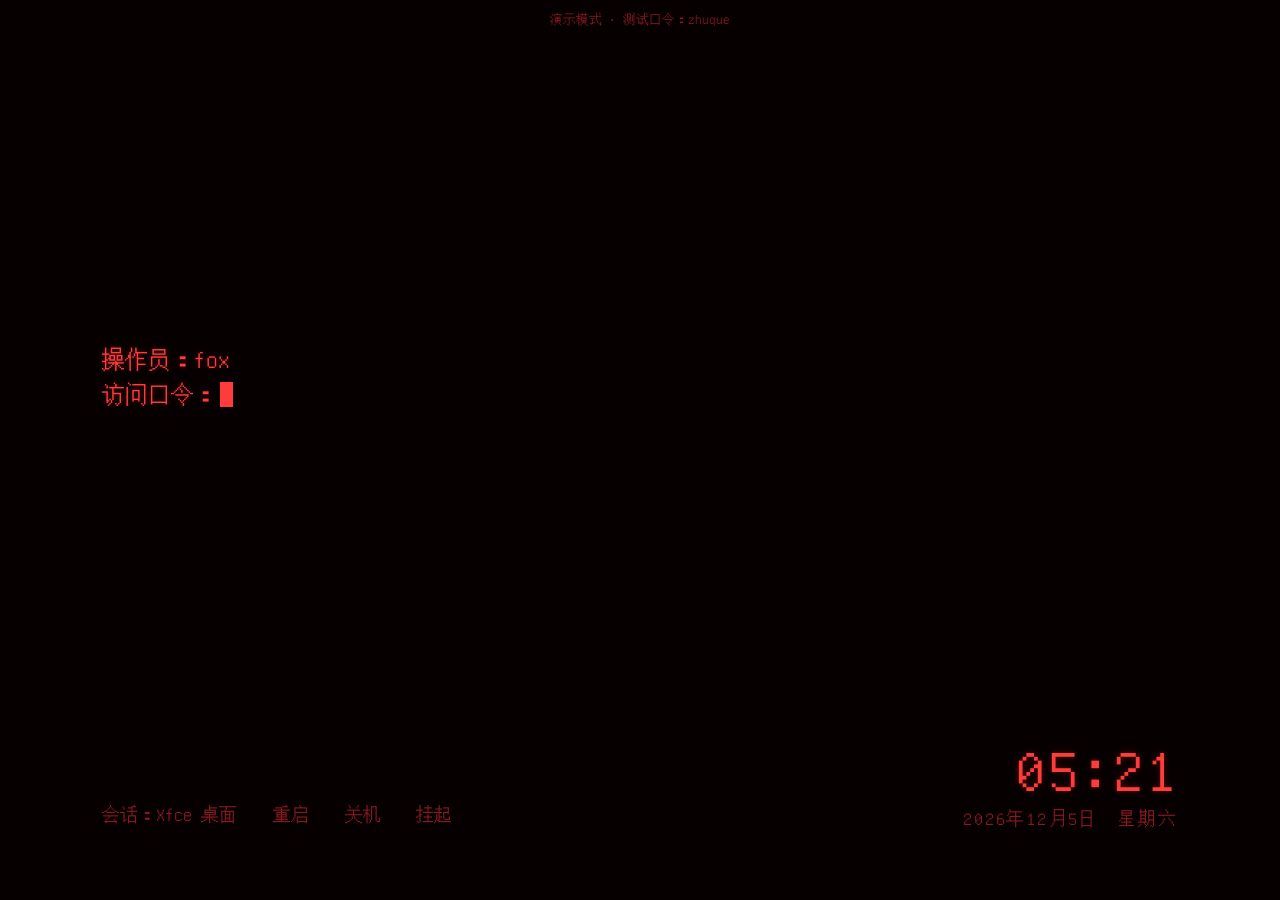
<file: preview.html>
<!DOCTYPE html>
<html lang="zh-CN">
<head>
  <meta charset="utf-8">
  <meta name="viewport" content="width=device-width, initial-scale=1">
  <title>朱雀终端</title>
  <style>
/*
 * 朱雀 · ZHUQUE —— 极简赤色终端登录主题
 * Minimal red terminal login theme for nody-greeter / web-greeter (LightDM).
 * Static styles only; the one animation is the prompt cursor blink.
 */

@font-face {
  font-family: "ZQ Pixel";
  /* GNU Unifont: the system copy (fonts-unifont) if present, else the bundled subset */
  src: local("Unifont"), url("[data-uri]") format("woff2");
  font-display: block;
}

:root {
  --bg:         #060001;
  --red:        #ff3b3b;   /* main text */
  --red-bright: #ffb8ad;   /* what you type, errors */
  --red-dim:    #8a1a22;   /* menu, date, hints */
  --ink:        #140001;   /* text on highlighted rows */
  --glow: 0 0 6px rgba(255, 40, 40, .35);

  --font: "ZQ Pixel", "Unifont", "WenQuanYi Zen Hei Sharp", "WenQuanYi Zen Hei Mono",
          "Noto Sans Mono CJK SC", "Noto Sans CJK SC", "Droid Sans Fallback", monospace;

  --fs: clamp(15px, 2.6vh, 44px);   /* 28px on a 1080p panel */
  --lh: 1.5;
  --edge-x: 8vw;
  --edge-y: 8vh;
}

* { box-sizing: border-box; }

html, body {
  margin: 0;
  width: 100%;
  height: 100%;
  overflow: hidden;
  background: var(--bg);
}

body {
  color: var(--red);
  font-family: var(--font);
  font-size: var(--fs);
  line-height: var(--lh);
  text-shadow: var(--glow);
  cursor: default;
  -webkit-user-select: none;
  user-select: none;
}

/* ───────────── login prompt (left) ───────────── */

.term {
  position: absolute;
  left: var(--edge-x);
  top: 38vh;
  width: min(46vw, 30em);
}

.line { min-height: calc(var(--lh) * 1em); white-space: pre-wrap; word-break: break-all; }

.users .opt { display: flex; gap: .6em; padding: 0 .4em; margin-left: .8em; cursor: pointer; }
.users .opt .mark { width: 1em; flex: none; }
.users .opt .note { color: var(--red-dim); text-shadow: none; }
.users .opt.sel { background: var(--red); color: var(--ink); text-shadow: none; }
.users .opt.sel .note { color: var(--ink); opacity: .7; }

.prompt { display: flex; align-items: baseline; flex-wrap: wrap; cursor: text; }
.prompt .typed { color: var(--red-bright); white-space: pre; letter-spacing: .08em; }
.prompt .busy { margin-left: .8em; color: var(--red-dim); text-shadow: none; }

.cursor {
  display: inline-block;
  width: .55em;
  height: 1.05em;
  margin-left: .1em;
  align-self: center;
  background: var(--red);
  animation: blink 1.06s steps(1) infinite;
}
.cursor.off { visibility: hidden; animation: none; }

@keyframes blink { 0%, 49% { opacity: 1; } 50%, 100% { opacity: 0; } }

.msgs .info { color: var(--red-dim); text-shadow: none; }
.msgs .err  { color: var(--red-bright); }

/* ───────────── session + power (bottom left) ───────────── */

.foot {
  position: absolute;
  left: var(--edge-x);
  bottom: var(--edge-y);
  font-size: .78em;
}
.sysmenu { display: flex; flex-wrap: wrap; gap: .2em 1.6em; color: var(--red-dim); text-shadow: none; }
.mi { padding: 0 .35em; margin-left: -.35em; cursor: pointer; white-space: nowrap; }
.mi:hover { color: var(--red); }
.mi.sel { background: var(--red); color: var(--ink); }

/* ───────────── clock (bottom right) ───────────── */

.clock {
  position: absolute;
  right: var(--edge-x);
  bottom: var(--edge-y);
  text-align: right;
  line-height: 1.1;
}
.clock .time { font-size: 2.6em; letter-spacing: .04em; }
.clock .date { margin-top: .3em; font-size: .78em; color: var(--red-dim); text-shadow: none; letter-spacing: .1em; }

body.secondary .clock { right: 50%; bottom: 50%; transform: translate(50%, 50%); text-align: center; }

/* hidden input that receives the keyboard */
.entry {
  position: fixed;
  left: 0;
  bottom: 0;
  width: 1px;
  height: 1px;
  opacity: 0;
  border: 0;
  padding: 0;
  pointer-events: none;
}

/* small screens (browser preview only) */
@media (max-width: 860px) {
  :root { --fs: 15px; --edge-x: 16px; --edge-y: 16px; }
  .term { top: 30vh; width: calc(100% - 32px); }
  .clock { top: 16px; bottom: auto; }
  .clock .time { font-size: 1.6em; }
}

@media (prefers-reduced-motion: reduce) {
  .cursor { animation: none; }
}


#demo-note{position:fixed;left:50%;top:10px;transform:translateX(-50%);z-index:50;
  font:13px/1.5 "ZQ Pixel","Unifont",monospace;color:#8a1a22;text-shadow:none;pointer-events:none;white-space:nowrap}
#demo-note.big{font-size:16px;color:#ffb8ad;top:45%}
@media (max-width:860px){#demo-note{position:absolute;top:auto;bottom:4px;white-space:normal;width:calc(100% - 32px);text-align:center}}
</style>
</head>
<body class="primary">
  <div id="demo-note">演示模式 · 测试口令：zhuque</div>
  <main class="term" id="term">
    <div id="console" class="console" aria-live="polite"></div>
  </main>

  <footer class="foot">
    <nav class="sysmenu" id="sysmenu"></nav>
  </footer>

  <div class="clock">
    <div class="time" id="clock-time"></div>
    <div class="date" id="clock-date"></div>
  </div>

  <input id="entry" class="entry" type="password" autocomplete="off" autocorrect="off"
         autocapitalize="off" spellcheck="false" aria-label="终端输入">

  <script>
/*
 * Browser-only mock of the nody-greeter / web-greeter 3 JavaScript API.
 * NOT installed with the theme. Used for the live preview and automated tests.
 *
 * Behaviour mirrors liblightdm where it matters for themes:
 *  - authenticate() bumps a sequence number; results of older rounds are dropped
 *  - cancel_authentication() alone produces an "authentication-complete" (failed)
 *  - respond() is only legal while a prompt is waiting (misuse is recorded)
 */
(function () {
  "use strict";
  var P = new URLSearchParams(location.search);
  var DEMO_PASSWORD = P.get("pw") || "zhuque";
  var USERS = (P.get("users") || "fox,guest").split(",").filter(Boolean);

  window.__mock = { calls: [], misuse: [], started: null, power: [] };
  function rec(name, arg) { window.__mock.calls.push(arg === undefined ? name : name + ":" + arg); }
  function misuse(msg) { window.__mock.misuse.push(msg); console.warn("[mock] MISUSE " + msg); }

  function Signal(name) { this.name = name; this.cbs = []; }
  Signal.prototype.connect = function (cb) { if (typeof cb === "function") this.cbs.push(cb); };
  Signal.prototype.disconnect = function (cb) { this.cbs = this.cbs.filter(function (c) { return c !== cb; }); };
  Signal.prototype._emit = function () {
    var args = arguments;
    this.cbs.forEach(function (cb) { cb.apply(null, args); });
  };

  var seq = 0, waiting = 0, inAuth = false, authUser = null, isAuth = false;

  var lightdm = {
    show_prompt: new Signal("show-prompt"),
    show_message: new Signal("show-message"),
    authentication_complete: new Signal("authentication-complete"),
    autologin_timer_expired: new Signal("autologin-timer-expired"),
    battery_update: new Signal("battery_update"),
    brightness_update: new Signal("brightness_update"),
    idle: new Signal("idle"),
    reset: new Signal("reset"),

    get hostname() { return P.get("host") || "localhost"; },
    get users() {
      return USERS.map(function (u, i) {
        return { username: u, display_name: i === 0 ? u : u.charAt(0).toUpperCase() + u.slice(1),
          home_directory: "/home/" + u, image: "", language: "", layout: "", layouts: [],
          logged_in: false, session: "xfce", background: "" };
      });
    },
    get sessions() {
      return [
        { key: "xfce", name: "Xfce Session", comment: "Use this session to run Xfce as your desktop environment", type: "x" },
        { key: "lightdm-xsession", name: "Default X session", comment: "", type: "x" }
      ];
    },
    get default_session() { return "lightdm-xsession"; },
    get hide_users_hint() { return P.get("hide") === "1"; },
    get select_user_hint() { return undefined; },
    get lock_hint() { return P.get("lock") === "1"; },
    get can_shutdown() { return true; },
    get can_restart() { return true; },
    get can_suspend() { return true; },
    get can_hibernate() { return false; },
    get can_access_battery() { return true; },
    get battery_data() {
      return { name: "BAT0", level: 87, status: "Discharging", ac_status: false, capacity: 100, time: "", watt: 0 };
    },
    get in_authentication() { return inAuth; },
    get is_authenticated() { return isAuth; },
    get authentication_user() { return authUser; },

    authenticate: function (username) {
      rec("authenticate", username);
      seq += 1;
      var my = seq;
      inAuth = true; isAuth = false; authUser = username; waiting = 0;
      setTimeout(function () {
        if (my !== seq) return;
        waiting = 1;
        lightdm.show_prompt._emit("Password: ", 1);
      }, 140);
      return true;
    },
    cancel_authentication: function () {
      rec("cancel_authentication");
      if (!inAuth) return true;
      var my = seq;
      waiting = 0;
      setTimeout(function () {            // liblightdm: END_AUTHENTICATION for this round
        if (my !== seq || !inAuth) return;
        inAuth = false; isAuth = false;
        lightdm.authentication_complete._emit();
      }, 60);
      return true;
    },
    respond: function (response) {
      rec("respond");
      if (waiting <= 0) { misuse("respond() without a pending prompt"); return false; }
      waiting -= 1;
      var my = seq;
      setTimeout(function () {
        if (my !== seq) return;
        inAuth = false;
        isAuth = response === DEMO_PASSWORD;
        lightdm.authentication_complete._emit();
      }, 900);
      return true;
    },
    start_session: function (key) {
      rec("start_session", key);
      if (!isAuth) misuse("start_session() while not authenticated");
      window.__mock.started = key;
      showDemoNote("（演示）会话「" + key + "」已启动 —— 真实系统会在此进入桌面。三秒后重新载入……");
      setTimeout(function () { if (!P.get("noreload")) location.reload(); }, 3200);
      return true;
    },
    shutdown: function () { rec("shutdown"); window.__mock.power.push("shutdown"); return true; },
    restart: function () { rec("restart"); window.__mock.power.push("restart"); return true; },
    suspend: function () { rec("suspend"); window.__mock.power.push("suspend"); return true; },
    hibernate: function () { rec("hibernate"); window.__mock.power.push("hibernate"); return true; },
    set_language: function () { return false; }
  };

  function showDemoNote(text) {
    var n = document.getElementById("demo-note");
    if (!n) return;
    n.textContent = text;
    n.classList.add("big");
  }

  window.lightdm = lightdm;
  window.greeter_config = {
    branding: { background_images_dir: "/usr/share/backgrounds", logo_image: "", user_image: "" },
    greeter: { debug_mode: false, detect_theme_errors: true, screensaver_timeout: 300, secure_mode: true, theme: "zhuque", time_language: "" },
    features: { battery: true, backlight: { enabled: false, value: 10, steps: 0 } }
  };
  window.theme_utils = {
    dirlist: function (p, o, cb) { if (cb) cb([]); },
    get_current_localized_date: function () { return new Date().toLocaleDateString("zh-CN"); },
    get_current_localized_time: function () { return new Date().toLocaleTimeString("zh-CN"); }
  };
  var meta = { id: 1, is_primary: P.get("secondary") !== "1", position: { x: 0, y: 0 },
    size: { width: innerWidth, height: innerHeight }, overallBoundary: { minX: 0, maxX: innerWidth, minY: 0, maxY: innerHeight } };
  window.greeter_comm = {
    get window_metadata() { return meta; },
    broadcast: function (data) {
      var ev = new Event("GreeterBroadcastEvent");
      ev.window = meta; ev.data = data;
      setTimeout(function () { window.dispatchEvent(ev); }, 0);
    },
    whenReady: function () { return Promise.resolve(); }
  };

  // Same timing as nody-greeter's preload: DOMContentLoaded + 2 ms.
  window.addEventListener("DOMContentLoaded", function () {
    setTimeout(function () { window.dispatchEvent(new Event("GreeterReady")); }, 2);
  });
})();

</script>
<script>
/*
 * 朱雀 · ZHUQUE —— 极简赤色终端登录主题（主逻辑）
 * Theme logic for nody-greeter / web-greeter 3 (LightDM). Plain ES5-style script,
 * no modules, no network access, no console.error() — nody-greeter treats any
 * console error as a theme crash and offers to swap to its default theme.
 */
(function () {
  "use strict";

  /* ═════════════════════════ 配置 · CONFIG ═════════════════════════ */

  var CONFIG = {
    rememberUser: true       // 记住上次登录的用户和会话
  };

  /* ═════════════════════════ 文案 · STRINGS (简体中文) ═════════════════════════ */

  var T = {
    selectOperator: "选择操作员：",
    otherUser: "其他用户……",
    loggedIn: "〔在线〕",
    operator: "操作员",
    username: "用户名",
    password: "访问口令",
    passwordCurrent: "当前口令",
    passwordNew: "新口令",
    passwordRetype: "确认新口令",
    verifyCode: "验证码",
    verifying: "验证中……",
    denied: "访问被拒绝",
    granted: "访问已授权",
    capsLock: "注意：大写锁定已开启",
    sessionFail: "无法启动会话：{session}",
    noUsers: "未发现操作员，请输入用户名。",
    authRestart: "验证中断，正在重试……",
    authStuck: "无法验证此操作员。按 Esc 选择其他用户。",
    emptyName: "用户名不能为空。",
    sessionLabel: "会话",
    restart: "重启",
    shutdown: "关机",
    suspend: "挂起",
    hibernate: "休眠",
    confirm: "确认{action}？回车 确认 · Esc 取消",
    doing: "正在{action}……",
    actionFail: "{action}失败",
    week: "星期"
  };

  var SESSION_NAMES = {
    "xfce": "Xfce 桌面",
    "xfce-wayland": "Xfce 桌面（Wayland）",
    "lightdm-xsession": "默认 X 会话",
    "default": "默认会话",
    "gnome": "GNOME 桌面",
    "gnome-xorg": "GNOME 桌面（Xorg）",
    "gnome-wayland": "GNOME 桌面（Wayland）",
    "gnome-classic": "GNOME 经典",
    "plasma": "KDE Plasma 桌面",
    "plasmax11": "KDE Plasma（X11）",
    "plasmawayland": "KDE Plasma（Wayland）",
    "cinnamon": "Cinnamon 桌面",
    "mate": "MATE 桌面",
    "lxqt": "LXQt 桌面",
    "lxde": "LXDE 桌面",
    "LXDE": "LXDE 桌面",
    "i3": "i3 窗口管理器",
    "openbox": "Openbox 窗口管理器",
    "sway": "Sway 合成器",
    "awesome": "Awesome 窗口管理器",
    "bspwm": "bspwm 窗口管理器",
    "xmonad": "XMonad 窗口管理器",
    "icewm-session": "IceWM 桌面",
    "budgie-desktop": "Budgie 桌面"
  };

  // PAM 的英文提示 → 中文（顺序很重要）
  var MESSAGE_MAP = [
    [/account.*expired|expired.*account/i, "账户已过期，请联系管理员。"],
    [/password.*expired|expired.*password|change your password|must change/i, "口令已过期，必须立即修改。"],
    [/locked|too many|maximum number/i, "账户已被暂时锁定，请稍后再试。"],
    [/(place|swipe|touch|scan|put).*finger|finger.*(reader|sensor)/i, "请将手指放在指纹识别器上……"],
    [/(fingerprint|finger).*(not match|no match|fail|again)|failed to match/i, "指纹不匹配，请重试。"],
    [/do(es)? not match|mismatch|sorry, passwords/i, "两次输入的口令不一致。"],
    [/bad password|too short|too simple|dictionary|palindrome|too similar/i, "新口令强度不足，请换一个更复杂的口令。"],
    [/unchanged|exhausted|manipulation error/i, "口令未被修改。"],
    [/successfully|updated/i, "操作成功。"],
    [/authentication (failure|failed)|incorrect|invalid/i, "口令错误。"]
  ];

  var WEEKDAYS = "日一二三四五六";

  /* ═════════════════════════ 小工具 · helpers ═════════════════════════ */

  function $(id) { return document.getElementById(id); }

  function log() {
    try {
      var a = Array.prototype.slice.call(arguments);
      a.unshift("[zhuque]");
      console.log.apply(console, a);   // never console.error (see header)
    } catch (e) { /* ignore */ }
  }

  function safe(fn, fallback) {
    try {
      var v = fn();
      return (v === undefined || v === null) ? fallback : v;
    } catch (e) {
      log("safe() caught:", e && e.message);
      return fallback;
    }
  }

  function esc(s) {
    return String(s == null ? "" : s).replace(/[&<>"']/g, function (c) {
      return { "&": "&amp;", "<": "&lt;", ">": "&gt;", "\"": "&quot;", "'": "&#39;" }[c];
    });
  }

  function fmt(s, vars) {
    return String(s).replace(/\{(\w+)\}/g, function (m, k) {
      return vars && vars[k] != null ? vars[k] : m;
    });
  }

  function pad2(n) { return (n < 10 ? "0" : "") + n; }

  var store = {
    get: function (k) { try { return window.localStorage.getItem("zhuque." + k); } catch (e) { return null; } },
    set: function (k, v) { try { window.localStorage.setItem("zhuque." + k, v); } catch (e) { /* ignore */ } }
  };

  /* ═════════════════════════ 状态 · state ═════════════════════════ */

  var ldm = null;              // window.lightdm
  var ui = {};
  var st = {
    role: "primary",
    mode: "password",          // select|username|password|busy|stuck|menu|confirm|granted
    prevMode: "password",
    users: [],
    sessions: [],
    hideUsers: false,
    listIdx: 0,
    user: null,                // { username, display_name, session, logged_in }
    sessionKey: null,
    authActive: false,
    promptReady: false,
    promptLabel: T.password,
    promptSecret: true,
    pending: null,
    responded: false,
    failStreak: 0,
    msgs: [],
    caps: false,
    menuIdx: 0,
    menu: [],
    confirm: null
  };

  /* ═════════════════════════ 启动 · bootstrapping ═════════════════════════ */

  var started = false;

  function start() {
    if (started) return;
    started = true;
    try {
      init();
    } catch (e) {
      log("init failed:", e && e.stack);
    }
  }

  // nody-greeter / web-greeter fire "GreeterReady" once window.lightdm is usable.
  window.addEventListener("GreeterReady", start);
  // Safety net: if the event was missed but the API exists, start anyway.
  setTimeout(function () { if (!started && window.lightdm) start(); }, 3000);

  // Never let an unexpected error surface as an "Uncaught" console error.
  window.addEventListener("error", function (ev) {
    log("suppressed error:", ev && ev.message);
    if (ev && ev.preventDefault) ev.preventDefault();
  });
  window.addEventListener("unhandledrejection", function (ev) {
    log("suppressed rejection:", ev && ev.reason);
    if (ev && ev.preventDefault) ev.preventDefault();
  });

  function init() {
    ldm = window.lightdm || null;
    st.role = document.body.classList.contains("secondary") ? "secondary" : "primary";

    // A primary page that lands on a non-primary monitor must stay passive.
    if (st.role === "primary") {
      var isPrimary = safe(function () { return window.greeter_comm.window_metadata.is_primary; }, true);
      if (isPrimary === false) {
        st.role = "secondary";
        document.body.classList.remove("primary");
        document.body.classList.add("secondary");
        ["term", "sysmenu"].forEach(function (id) { var el = $(id); if (el) el.style.display = "none"; });
      }
    }

    ["console", "sysmenu", "entry", "clock-time", "clock-date"].forEach(function (id) { ui[id] = $(id); });
    startClock();
    if (st.role === "secondary") return;   // other monitors: clock only

    st.users = safe(function () { return ldm.users; }, []) || [];
    st.sessions = safe(function () { return ldm.sessions; }, []) || [];
    st.hideUsers = !!safe(function () { return ldm.hide_users_hint; }, false);
    st.sessionKey = pickSession(preselect());

    connectSignals();
    bindInput();
    buildMenu();
    enterLogin();
  }

  /* ═════════════════════════ 登录流程 · login flow ═════════════════════════ */

  // Who should the prompt open for? LightDM's hint (e.g. lock screen) >
  // last successful login > first listed user. null → ask for a user name.
  function preselect() {
    var hint = safe(function () { return ldm.select_user_hint; }, null);
    var remembered = CONFIG.rememberUser ? store.get("lastUser") : null;
    var name = hint || remembered;
    for (var i = 0; i < st.users.length; i++) {
      if (st.users[i].username === name) return st.users[i];
    }
    if (name) return { username: name };
    return (!st.hideUsers && st.users.length) ? st.users[0] : null;
  }

  function enterLogin() {
    var u = preselect();
    if (u) { chooseUser(u); return; }
    if (st.users.length === 0) addMsg(T.noUsers, "info");
    openUsername();
  }

  function chooseUser(user) {
    st.user = user;
    st.sessionKey = pickSession(user);
    st.failStreak = 0;
    renderMenu();
    beginAuth();
    setMode("password");
  }

  function pickSession(user) {
    var keys = st.sessions.map(function (s) { return s.key; });
    function ok(k) { return k && keys.indexOf(k) >= 0; }
    var saved = user && user.username ? store.get("session." + user.username) : null;
    if (ok(saved)) return saved;
    if (user && ok(user.session)) return user.session;
    var def = safe(function () { return ldm.default_session; }, null);
    if (ok(def)) return def;
    return keys.length ? keys[0] : null;
  }

  function beginAuth() {
    st.promptReady = false;
    st.pending = null;
    st.responded = false;
    st.promptLabel = T.password;
    st.promptSecret = true;
    st.authActive = true;
    // cancel + authenticate in the same tick: liblightdm ignores the stale
    // "authentication-complete" of the cancelled round (sequence numbers).
    safe(function () { return ldm.cancel_authentication(); }, false);
    safe(function () { return ldm.authenticate(st.user.username); }, false);
  }

  function stopAuth() {
    st.authActive = false;
    st.promptReady = false;
    st.pending = null;
    safe(function () { return ldm.cancel_authentication(); }, false);
  }

  function connectSignals() {
    if (!ldm) return;
    safe(function () { ldm.show_prompt.connect(onPrompt); });
    safe(function () { ldm.show_message.connect(onMessage); });
    safe(function () { ldm.authentication_complete.connect(onComplete); });
  }

  function onPrompt(text, type) {
    try {
      if (!st.authActive) return;
      st.promptReady = true;
      st.promptSecret = type !== 0;
      st.promptLabel = promptLabel(text, type);
      if (st.pending !== null) {
        var p = st.pending;
        st.pending = null;
        sendResponse(p);
        return;
      }
      if (st.mode === "busy" || st.mode === "password") setMode("password");
      else render();
    } catch (e) { log("onPrompt:", e && e.message); }
  }

  function onMessage(text, type) {
    try {
      if (!text) return;
      addMsg(translateMessage(text), type === 1 ? "err" : "info");
    } catch (e) { log("onMessage:", e && e.message); }
  }

  function onComplete() {
    try {
      var ok = !!safe(function () { return ldm.is_authenticated; }, false);
      if (ok) { granted(); return; }
      if (!st.authActive) return;          // echo of our own cancellation
      st.authActive = false;
      st.promptReady = false;
      if (st.responded) {
        st.failStreak = 0;
        denied();
      } else {
        // PAM ended without asking us anything (fingerprint timeout, locked account…)
        st.failStreak += 1;
        if (st.failStreak > 3) {
          addMsg(T.authStuck, "err");
          setMode("stuck");
        } else {
          addMsg(T.authRestart, "info");
          setTimeout(function () {
            if (st.mode === "password" || st.mode === "busy") { beginAuth(); setMode("password"); }
          }, 1200);
        }
      }
    } catch (e) { log("onComplete:", e && e.message); }
  }

  function promptLabel(text, type) {
    var t = String(text || "").toLowerCase();
    if (/current|\(current\)|old/.test(t)) return T.passwordCurrent;
    if (/retype|again|confirm|repeat|verify new/.test(t)) return T.passwordRetype;
    if (/new/.test(t)) return T.passwordNew;
    if (/login|user ?name/.test(t)) return T.username;
    if (/code|token|otp|verification|one-time/.test(t)) return T.verifyCode;
    if (/pass|口令|密码/.test(t) || type !== 0) return T.password;
    return String(text || "").replace(/[:：]\s*$/, "") || T.password;
  }

  function translateMessage(text) {
    for (var i = 0; i < MESSAGE_MAP.length; i++) {
      if (MESSAGE_MAP[i][0].test(text)) return MESSAGE_MAP[i][1];
    }
    return text;
  }

  function submit() {
    var v = ui.entry.value;
    ui.entry.value = "";
    if (st.mode === "username") {
      var name = v.trim();
      if (!name) { addMsg(T.emptyName, "err"); return; }
      var found = null;
      for (var i = 0; i < st.users.length; i++) if (st.users[i].username === name) found = st.users[i];
      st.msgs = [];
      chooseUser(found || { username: name });
      return;
    }
    if (st.mode !== "password") return;
    if (!st.authActive) beginAuth();
    if (st.promptReady) sendResponse(v);
    else { st.pending = v; st.responded = true; setMode("busy"); }
  }

  function sendResponse(v) {
    st.promptReady = false;
    st.responded = true;
    setMode("busy");
    safe(function () { return ldm.respond(v); }, false);
  }

  function denied() {
    st.msgs = [{ text: T.denied, kind: "plain" }];
    beginAuth();
    setMode("password");
  }

  function granted() {
    if (st.mode === "granted") return;
    st.authActive = false;
    if (CONFIG.rememberUser && st.user) {
      store.set("lastUser", st.user.username);
      if (st.sessionKey) store.set("session." + st.user.username, st.sessionKey);
    }
    st.msgs = [{ text: T.granted, kind: "plain" }];
    setMode("granted");
    // give the browser one frame to paint the line, then hand over to LightDM
    setTimeout(function () {
      var ok = safe(function () { return ldm.start_session(st.sessionKey); }, true);
      if (ok === false) {
        st.msgs = [{ text: fmt(T.sessionFail, { session: sessionName(st.sessionKey) }), kind: "err" }];
        beginAuth();
        setMode("password");
      }
    }, 60);
  }

  /* ─────────────── user list / manual username ─────────────── */

  function openUserList() {
    stopAuth();
    var cur = st.user ? st.user.username : null;
    st.listIdx = 0;
    for (var i = 0; i < st.users.length; i++) if (st.users[i].username === cur) st.listIdx = i;
    setMode("select");
  }

  function openUsername() {
    stopAuth();
    st.user = null;
    ui.entry.value = "";
    setMode("username");
  }

  function openUserListOrName() {
    st.msgs = [];
    if (st.users.length && !st.hideUsers) openUserList();
    else openUsername();
  }

  function chooseListItem(i) {
    if (i >= st.users.length) { openUsername(); return; }
    st.msgs = [];
    chooseUser(st.users[i]);
  }

  /* ─────────────── session + power menu ─────────────── */

  function buildMenu() {
    st.menu = [{ id: "session" }];
    if (safe(function () { return ldm.can_restart; }, false)) st.menu.push({ id: "restart" });
    if (safe(function () { return ldm.can_shutdown; }, false)) st.menu.push({ id: "shutdown" });
    if (safe(function () { return ldm.can_suspend; }, false)) st.menu.push({ id: "suspend" });
    if (safe(function () { return ldm.can_hibernate; }, false)) st.menu.push({ id: "hibernate" });
    renderMenu();
  }

  function sessionName(key) {
    if (!key) return SESSION_NAMES["default"];
    if (SESSION_NAMES[key]) return SESSION_NAMES[key];
    for (var i = 0; i < st.sessions.length; i++) {
      if (st.sessions[i].key === key) return st.sessions[i].name || key;
    }
    return key;
  }

  function cycleSession() {
    if (!st.sessions.length) return;
    var keys = st.sessions.map(function (s) { return s.key; });
    var i = keys.indexOf(st.sessionKey);
    st.sessionKey = keys[(i + 1) % keys.length];
    renderMenu();
  }

  function renderMenu() {
    if (!ui.sysmenu) return;
    var h = [];
    for (var i = 0; i < st.menu.length; i++) {
      var it = st.menu[i];
      var label = it.id === "session" ? T.sessionLabel + "：" + esc(sessionName(st.sessionKey)) : T[it.id];
      var sel = (st.mode === "menu" || st.mode === "confirm") && i === st.menuIdx;
      h.push("<span class=\"mi" + (sel ? " sel" : "") + "\" data-mi=\"" + i + "\">" + label + "</span>");
    }
    ui.sysmenu.innerHTML = h.join("");
  }

  function openMenu() {
    if (st.mode !== "menu" && st.mode !== "confirm") {
      st.prevMode = st.mode;
      st.menuIdx = 0;             // always reopen on the harmless first item
    }
    setMode("menu");
  }

  function closeMenu() {
    st.confirm = null;
    var back = st.prevMode;
    if (back === "password" && !st.authActive && st.user) beginAuth();
    setMode(back === "menu" || back === "confirm" ? "password" : back);
  }

  function activateMenu(i) {
    var it = st.menu[i];
    if (!it) return;
    st.menuIdx = i;
    if (it.id === "session") { cycleSession(); setMode("menu"); return; }
    st.confirm = it.id;
    setMode("confirm");
  }

  function doPower(id) {
    st.confirm = null;
    st.msgs = [{ text: fmt(T.doing, { action: T[id] }), kind: "info" }];
    stopAuth();
    setMode("busy");
    var ok = safe(function () { return ldm[id](); }, true);
    if (ok === false) st.msgs = [{ text: fmt(T.actionFail, { action: T[id] }), kind: "err" }];
    // Suspend/hibernate return after resume; failed requests return at once.
    setTimeout(function () {
      if (st.mode !== "busy") return;
      if (ok !== false) st.msgs = [];
      if (st.user) { beginAuth(); setMode("password"); } else setMode("username");
    }, ok === false ? 1500 : 3000);
  }

  /* ─────────────── messages ─────────────── */

  function addMsg(text, kind) {
    st.msgs.push({ text: text, kind: kind || "info" });
    if (st.msgs.length > 2) st.msgs.shift();
    render();
  }

  /* ═════════════════════════ 渲染 · rendering ═════════════════════════ */

  function setMode(m) {
    st.mode = m;
    if (m !== "password" && m !== "username") ui.entry.value = "";
    render();
    renderMenu();
    focusEntry();
  }

  function render() {
    if (!ui.console || st.role !== "primary") return;
    var m = st.mode, h = [], i;

    if (m === "select") {
      h.push("<div class=\"line\">" + T.selectOperator + "</div><div class=\"users\">");
      for (i = 0; i <= st.users.length; i++) {
        var u = st.users[i];
        var note = "";
        if (u && u.display_name && u.display_name !== u.username) note += "（" + esc(u.display_name) + "）";
        if (u && u.logged_in) note += T.loggedIn;
        var sel = i === st.listIdx;
        h.push("<div class=\"opt" + (sel ? " sel" : "") + "\" data-idx=\"" + i + "\"><span class=\"mark\">" +
          (sel ? "▶" : "") + "</span><span>" + (u ? esc(u.username) : T.otherUser) +
          "</span><span class=\"note\">" + note + "</span></div>");
      }
      h.push("</div>");
    } else if (m === "username") {
      h.push(promptHtml(T.username, esc(ui.entry.value), true, false));
    } else {
      h.push("<div class=\"line\">" + T.operator + "：" + esc(st.user ? st.user.username : "") + "</div>");
      if (m !== "stuck" && m !== "granted") {
        var shown = st.promptSecret ? new Array(ui.entry.value.length + 1).join("*") : esc(ui.entry.value);
        h.push(promptHtml(st.promptLabel, shown, m === "password", m === "busy" && st.authActive));
      }
    }

    h.push("<div class=\"msgs\">");
    for (i = 0; i < st.msgs.length; i++) {
      h.push("<div class=\"line " + st.msgs[i].kind + "\">" + esc(st.msgs[i].text) + "</div>");
    }
    h.push("</div>");

    if (m === "confirm" && st.confirm) {
      h.push("<div class=\"line msgs\"><span class=\"err\">" + fmt(T.confirm, { action: T[st.confirm] }) + "</span></div>");
    }
    if (st.caps && (m === "password" || m === "username")) {
      h.push("<div class=\"line msgs\"><span class=\"err\">" + T.capsLock + "</span></div>");
    }

    ui.console.innerHTML = h.join("");
  }

  function promptHtml(label, value, cursorOn, busy) {
    return "<div class=\"prompt\"><span>" + esc(label) + "：</span>" +
      "<span class=\"typed\">" + value + "</span><span class=\"cursor" + (cursorOn ? "" : " off") + "\"></span>" +
      (busy ? "<span class=\"busy\">" + T.verifying + "</span>" : "") + "</div>";
  }

  /* ═════════════════════════ 键盘与鼠标 · input ═════════════════════════ */

  function focusEntry() {
    if (st.role !== "primary" || !ui.entry) return;
    try { if (document.activeElement !== ui.entry) ui.entry.focus(); } catch (e) { /* ignore */ }
  }

  function bindInput() {
    ui.entry.focus();
    ui.entry.addEventListener("blur", function () { setTimeout(focusEntry, 0); });
    ui.entry.addEventListener("input", function () {
      if (st.mode === "password" || st.mode === "username") render();
      else ui.entry.value = "";
    });

    document.addEventListener("keydown", onKey, true);
    document.addEventListener("keyup", updateCaps, true);

    document.addEventListener("mousedown", function (e) {
      var t = e.target;
      var opt = t && t.closest ? t.closest(".opt") : null;
      var mi = t && t.closest ? t.closest(".mi") : null;
      if (opt && st.mode === "select") {
        st.listIdx = parseInt(opt.getAttribute("data-idx"), 10) || 0;
        chooseListItem(st.listIdx);
      } else if (mi && st.mode !== "granted" && st.mode !== "busy") {
        if (st.mode !== "menu" && st.mode !== "confirm") st.prevMode = st.mode;
        activateMenu(parseInt(mi.getAttribute("data-mi"), 10) || 0);
      }
      e.preventDefault();          // keep focus on the hidden entry
      focusEntry();
    }, true);
  }

  function updateCaps(e) {
    if (!e || !e.getModifierState) return;
    var caps = !!e.getModifierState("CapsLock");
    if (caps !== st.caps) { st.caps = caps; render(); }
  }

  function onKey(e) {
    updateCaps(e);
    var k = e.key;
    var m = st.mode;

    if (m === "granted") { e.preventDefault(); return; }

    if (m === "busy") {
      if (k === "Escape" && st.authActive) { e.preventDefault(); openUserListOrName(); return; }
      if (k === "Enter" || k === "Tab") e.preventDefault();
      return;
    }

    if (m === "select") {
      var n = st.users.length + 1;
      if (k === "ArrowUp") { st.listIdx = (st.listIdx + n - 1) % n; render(); }
      else if (k === "ArrowDown") { st.listIdx = (st.listIdx + 1) % n; render(); }
      else if (k === "Enter") chooseListItem(st.listIdx);
      else if (k === "Tab") openMenu();
      else if (k === "Escape" && st.user) chooseUser(st.user);
      else return;
      e.preventDefault();
      return;
    }

    if (m === "confirm") {
      e.preventDefault();
      if (k === "Enter") doPower(st.confirm);
      else if (k === "Escape") { st.confirm = null; setMode("menu"); }
      return;
    }

    if (m === "menu") {
      var c = st.menu.length;
      if (k === "ArrowLeft" || k === "ArrowUp") { st.menuIdx = (st.menuIdx + c - 1) % c; renderMenu(); }
      else if (k === "ArrowRight" || k === "ArrowDown") { st.menuIdx = (st.menuIdx + 1) % c; renderMenu(); }
      else if (k === "Enter") activateMenu(st.menuIdx);
      else if (k === "Escape" || k === "Tab") closeMenu();
      e.preventDefault();
      return;
    }

    if (m === "stuck") {
      if (k === "Escape") { e.preventDefault(); openUserListOrName(); }
      else if (k === "Tab") { e.preventDefault(); openMenu(); }
      return;
    }

    if (m === "password" || m === "username") {
      if (k === "Enter") { e.preventDefault(); submit(); return; }
      if (k === "Tab") { e.preventDefault(); openMenu(); return; }
      if (k === "Escape") {
        e.preventDefault();
        if (m === "password") openUserListOrName();
        else if (st.users.length && !st.hideUsers) { st.msgs = []; openUserList(); }
      }
    }
  }

  /* ═════════════════════════ 时钟 · clock ═════════════════════════ */

  function startClock() {
    var lastTime = "", lastDate = "";
    (function tick() {
      var d = new Date();
      var time = pad2(d.getHours()) + ":" + pad2(d.getMinutes());
      var date = d.getFullYear() + "年" + (d.getMonth() + 1) + "月" + d.getDate() + "日　" + T.week + WEEKDAYS.charAt(d.getDay());
      if (time !== lastTime && ui["clock-time"]) { ui["clock-time"].textContent = time; lastTime = time; }
      if (date !== lastDate && ui["clock-date"]) { ui["clock-date"].textContent = date; lastDate = date; }
      setTimeout(tick, 1000 - (Date.now() % 1000) + 5);
    })();
  }

  // exposed for the browser preview harness only
  window.__zhuque = { st: st, config: CONFIG, strings: T };
})();

</script>
</body>
</html>
</file>
